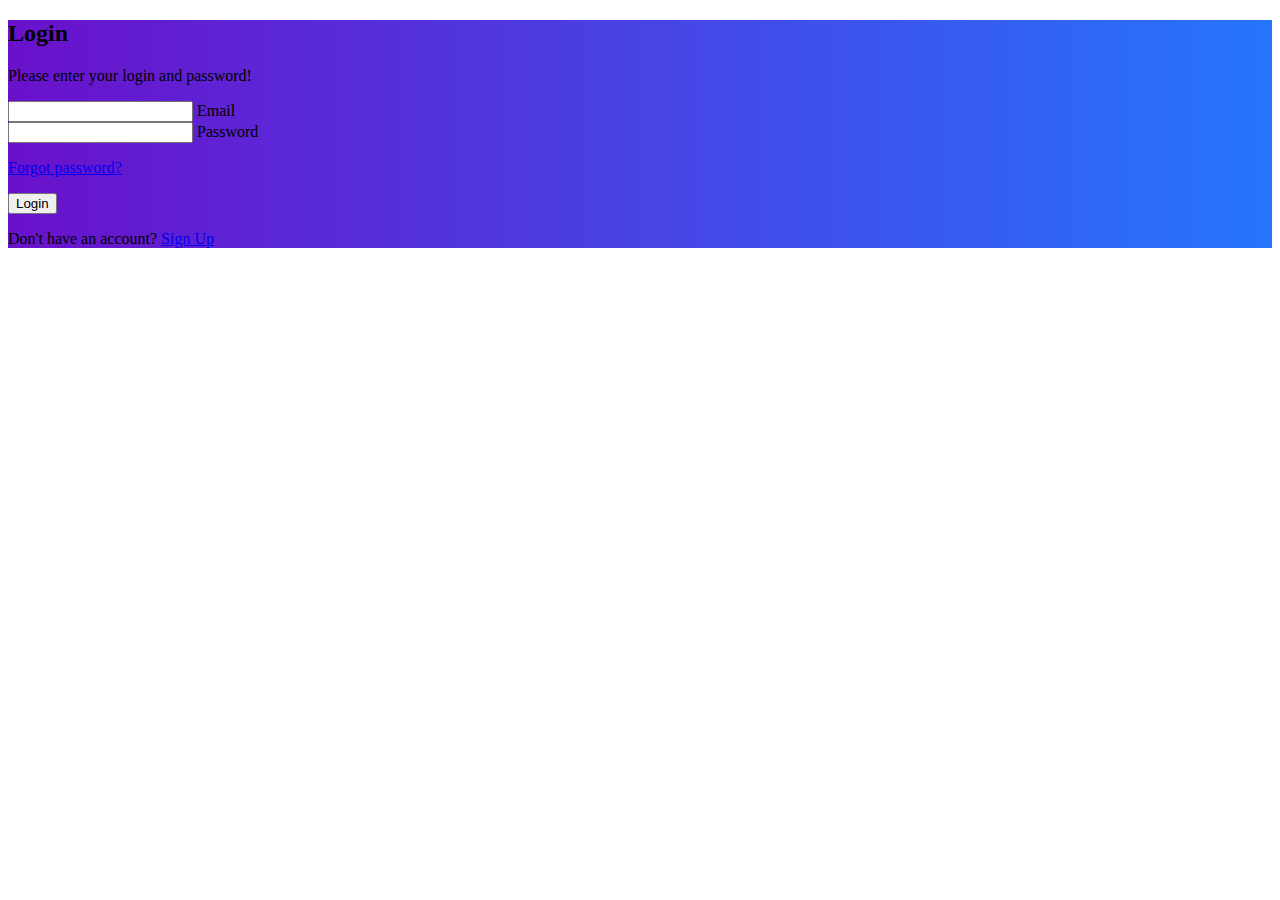
<file: login.html>
<!doctype html>
<html lang="en">
  <head>
    <!-- Required meta tags -->
    <meta charset="utf-8">
    <meta name="viewport" content="width=device-width, initial-scale=1">
<link rel="stylesheet" href="login.css">
    <!-- Bootstrap CSS -->
    <link href="https://cdn.jsdelivr.net/npm/bootstrap@5.0.2/dist/css/bootstrap.min.css" rel="stylesheet" integrity="sha384-EVSTQN3/azprG1Anm3QDgpJLIm9Nao0Yz1ztcQTwFspd3yD65VohhpuuCOmLASjC" crossorigin="anonymous">

    <title>Hello, world!</title>
  </head>
  <body>
    <script src="https://cdn.jsdelivr.net/npm/bootstrap@5.0.2/dist/js/bootstrap.bundle.min.js" integrity="sha384-MrcW6ZMFYlzcLA8Nl+NtUVF0sA7MsXsP1UyJoMp4YLEuNSfAP+JcXn/tWtIaxVXM" crossorigin="anonymous"></script>
    <section class="vh-100 gradient-custom">
        <div class="container py-5 h-100">
          <div class="row d-flex justify-content-center align-items-center h-100">
            <div class="col-12 col-md-8 col-lg-6 col-xl-5">
              <div class="card bg-dark text-white" style="border-radius: 1rem;">
                <div class="card-body p-5 text-center">
      
                  <div class="mb-md-5 mt-md-4 pb-5">
      
                    <h2 class="fw-bold mb-2 text-uppercase">Login</h2>
                    <p class="text-white-50 mb-5">Please enter your login and password!</p>
      
                    <div class="form-outline form-white mb-4">
                      <input type="email" id="typeEmailX" class="form-control form-control-lg" />
                      <label class="form-label" for="typeEmailX">Email</label>
                    </div>
      
                    <div class="form-outline form-white mb-4">
                      <input type="password" id="typePasswordX" class="form-control form-control-lg" />
                      <label class="form-label" for="typePasswordX">Password</label>
                    </div>
      
                    <p class="small mb-5 pb-lg-2"><a class="text-white-50" href="#!">Forgot password?</a></p>
      
                    <button class="btn btn-outline-light btn-lg px-5" type="submit">Login</button>
      
                    <div class="d-flex justify-content-center text-center mt-4 pt-1">
                      <a href="#!" class="text-white"><i class="fab fa-facebook-f fa-lg"></i></a>
                      <a href="#!" class="text-white"><i class="fab fa-twitter fa-lg mx-4 px-2"></i></a>
                      <a href="#!" class="text-white"><i class="fab fa-google fa-lg"></i></a>
                    </div>
      
                  </div>
      
                  <div>
                    <p class="mb-0">Don't have an account? <a href="signup.html" class="text-white-50 fw-bold">Sign Up</a>
                    </p>
                  </div>
      
                </div>
              </div>
            </div>
          </div>
        </div>
      </section>
  </body>
</html>
</file>
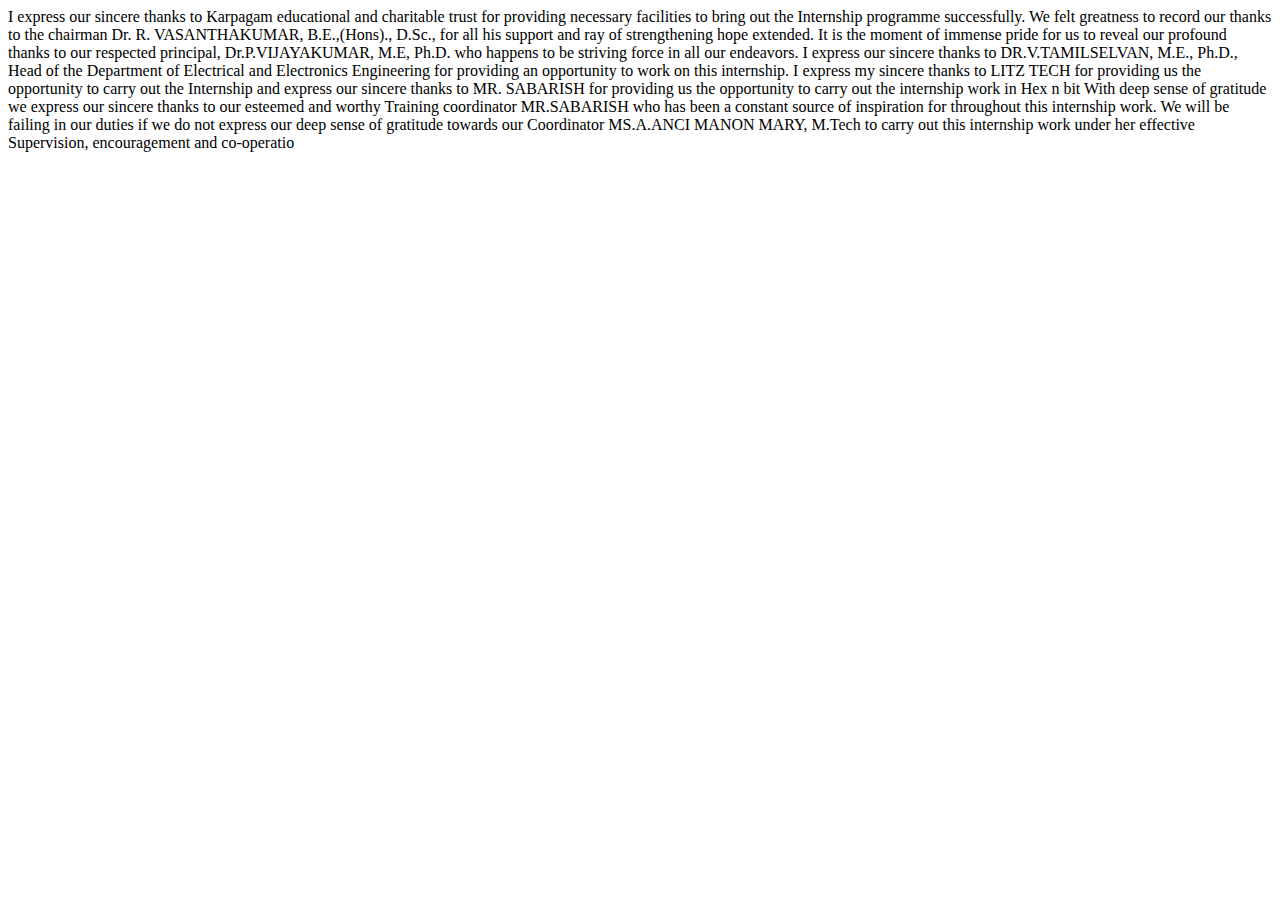
<file: pg1.html>
<!DOCTYPE html>
<html lang="en">
<head>
    <meta charset="UTF-8">
    <meta http-equiv="X-UA-Compatible" content="IE=edge">
    <meta name="viewport" content="width=device-width, initial-scale=1.0">
    <title>Document</title>
</head>
<body>
    <div class="">
        I express our sincere thanks to Karpagam educational and charitable trust for providing 
        necessary facilities to bring out the Internship programme successfully. We felt greatness 
        to record our thanks to the chairman Dr. R. VASANTHAKUMAR, B.E.,(Hons)., D.Sc., 
        for all his support and ray of strengthening hope extended.
        It is the moment of immense pride for us to reveal our profound thanks to our respected 
        principal, Dr.P.VIJAYAKUMAR, M.E, Ph.D. who happens to be striving force in all our 
        endeavors.
        I express our sincere thanks to DR.V.TAMILSELVAN, M.E., Ph.D., Head of the 
        Department of Electrical and Electronics Engineering for providing an opportunity to work 
        on this internship.
        I express my sincere thanks to LITZ TECH for providing us the opportunity to carry out 
        the Internship and express our sincere thanks to MR. SABARISH for providing us the 
        opportunity to carry out the internship work in Hex n bit
        With deep sense of gratitude we express our sincere thanks to our esteemed and worthy 
        Training coordinator MR.SABARISH who has been a constant source of inspiration for 
        throughout this internship work.
        We will be failing in our duties if we do not express our deep sense of gratitude towards 
        our Coordinator MS.A.ANCI MANON MARY, M.Tech to carry out this internship work 
        under her effective Supervision, encouragement and co-operatio
    </div>
</body>
</html>
</file>
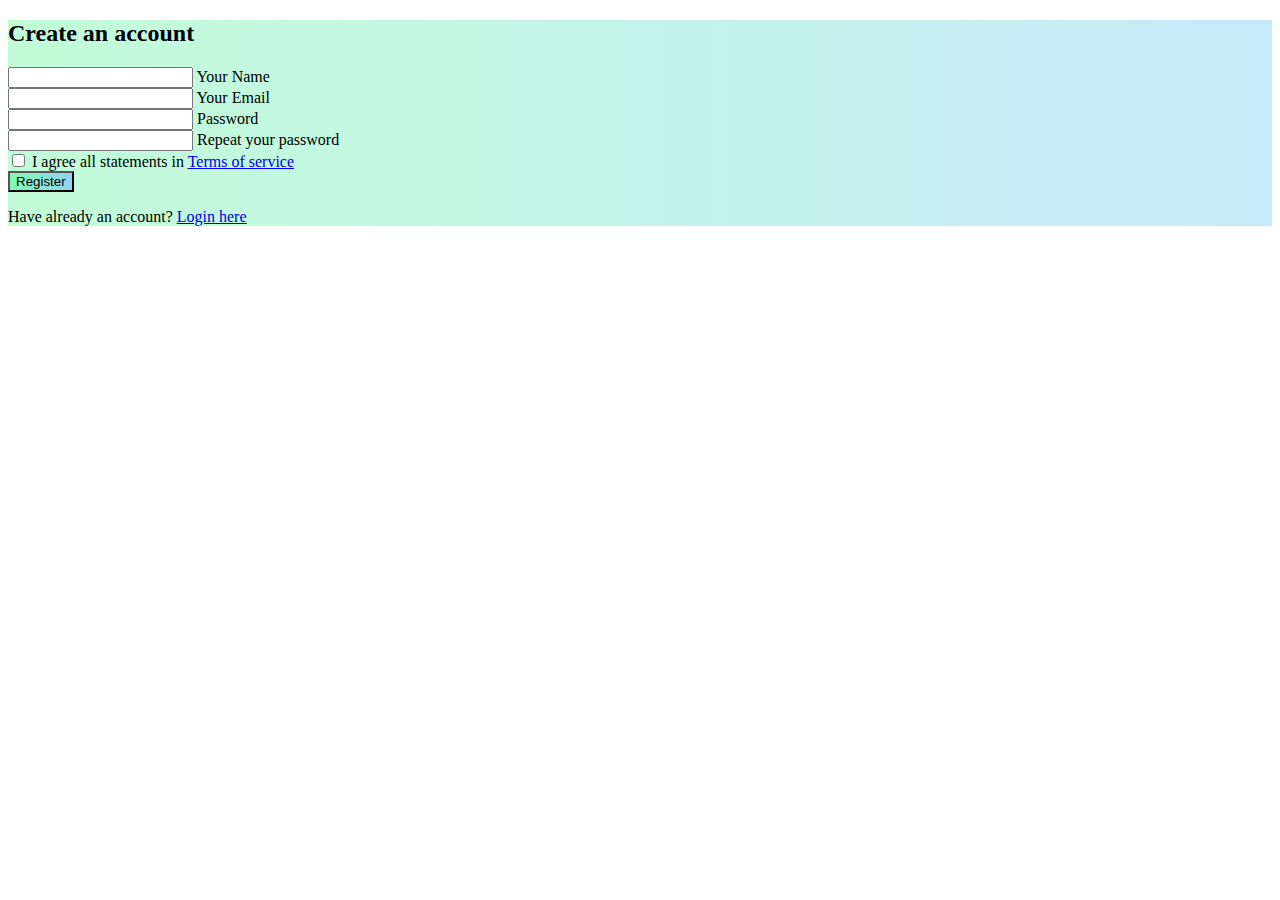
<file: signup.html>
<!doctype html>
<html lang="en">
  <head>
    <!-- Required meta tags -->
    <meta charset="utf-8">
    <meta name="viewport" content="width=device-width, initial-scale=1">
<link rel="stylesheet" href="signup.css">
    <!-- Bootstrap CSS -->
    <link href="https://cdn.jsdelivr.net/npm/bootstrap@5.0.2/dist/css/bootstrap.min.css" rel="stylesheet" integrity="sha384-EVSTQN3/azprG1Anm3QDgpJLIm9Nao0Yz1ztcQTwFspd3yD65VohhpuuCOmLASjC" crossorigin="anonymous">

    <title>Hello, world!</title>
  </head>
  <body>
    <script src="https://cdn.jsdelivr.net/npm/bootstrap@5.0.2/dist/js/bootstrap.bundle.min.js" integrity="sha384-MrcW6ZMFYlzcLA8Nl+NtUVF0sA7MsXsP1UyJoMp4YLEuNSfAP+JcXn/tWtIaxVXM" crossorigin="anonymous"></script>
    <section class="vh-100 bg-image"
  style="background-image: url('https://mdbcdn.b-cdn.net/img/Photos/new-templates/search-box/img4.webp');">
  <div class="mask d-flex align-items-center h-100 gradient-custom-3">
    <div class="container h-100">
      <div class="row d-flex justify-content-center align-items-center h-100">
        <div class="col-12 col-md-9 col-lg-7 col-xl-6">
          <div class="card" style="border-radius: 15px;">
            <div class="card-body p-5">
              <h2 class="text-uppercase text-center mb-5">Create an account</h2>

              <form>

                <div class="form-outline mb-4">
                  <input type="text" id="form3Example1cg" class="form-control form-control-lg" />
                  <label class="form-label" for="form3Example1cg">Your Name</label>
                </div>

                <div class="form-outline mb-4">
                  <input type="email" id="form3Example3cg" class="form-control form-control-lg" />
                  <label class="form-label" for="form3Example3cg">Your Email</label>
                </div>

                <div class="form-outline mb-4">
                  <input type="password" id="form3Example4cg" class="form-control form-control-lg" />
                  <label class="form-label" for="form3Example4cg">Password</label>
                </div>

                <div class="form-outline mb-4">
                  <input type="password" id="form3Example4cdg" class="form-control form-control-lg" />
                  <label class="form-label" for="form3Example4cdg">Repeat your password</label>
                </div>

                <div class="form-check d-flex justify-content-center mb-5">
                  <input class="form-check-input me-2" type="checkbox" value="" id="form2Example3cg" />
                  <label class="form-check-label" for="form2Example3g">
                    I agree all statements in <a href="#!" class="text-body"><u>Terms of service</u></a>
                  </label>
                </div>

                <div class="d-flex justify-content-center">
                  <button type="button"
                    class="btn btn-success btn-block btn-lg gradient-custom-4 text-body">Register</button>
                </div>

                <p class="text-center text-muted mt-5 mb-0">Have already an account? <a href="login.html"
                    class="fw-bold text-body"><u>Login here</u></a></p>

              </form>

            </div>
          </div>
        </div>
      </div>
    </div>
  </div>
</section>
  </body>
</html>
</file>
<file: login.css>
.gradient-custom {
    /* fallback for old browsers */
    background: #6a11cb;
    
    /* Chrome 10-25, Safari 5.1-6 */
    background: -webkit-linear-gradient(to right, rgba(106, 17, 203, 1), rgba(37, 117, 252, 1));
    
    /* W3C, IE 10+/ Edge, Firefox 16+, Chrome 26+, Opera 12+, Safari 7+ */
    background: linear-gradient(to right, rgba(106, 17, 203, 1), rgba(37, 117, 252, 1))
    }
</file>
<file: signup.css>
.gradient-custom-3 {
    /* fallback for old browsers */
    background: #84fab0;
    
    /* Chrome 10-25, Safari 5.1-6 */
    background: -webkit-linear-gradient(to right, rgba(132, 250, 176, 0.5), rgba(143, 211, 244, 0.5));
    
    /* W3C, IE 10+/ Edge, Firefox 16+, Chrome 26+, Opera 12+, Safari 7+ */
    background: linear-gradient(to right, rgba(132, 250, 176, 0.5), rgba(143, 211, 244, 0.5))
    }
    .gradient-custom-4 {
    /* fallback for old browsers */
    background: #84fab0;
    
    /* Chrome 10-25, Safari 5.1-6 */
    background: -webkit-linear-gradient(to right, rgba(132, 250, 176, 1), rgba(143, 211, 244, 1));
    
    /* W3C, IE 10+/ Edge, Firefox 16+, Chrome 26+, Opera 12+, Safari 7+ */
    background: linear-gradient(to right, rgba(132, 250, 176, 1), rgba(143, 211, 244, 1))
    }
</file>
